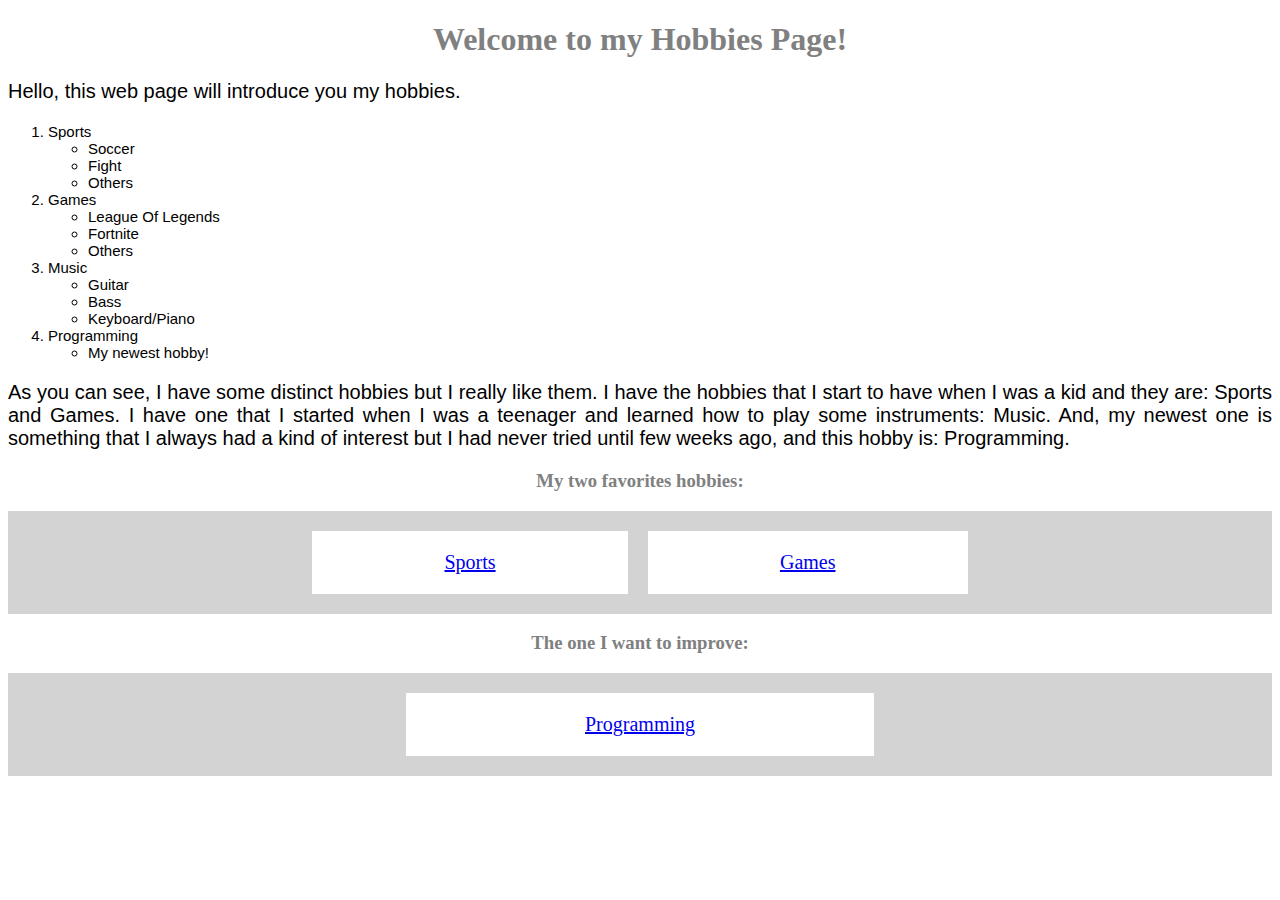
<file: index.html>
<!DOCTYPE html>
<html>
    <head>
        <title>My Web Page!</title>
        <link rel="stylesheet" href="styles.css">
        <meta name="viewport" content="width=device-width, initial-scale=1.0">
        <style>
        @media (min-width: 500px) {
          h3 {
            color: gray;
          }

          .grid {
            background-color: lightgray;
            display: grid;
            padding: 20px;
            grid-column-gap: 20px;
            grid-row-gap: 10px;
            grid-template-columns: auto auto auto auto
          }

          .grid2 {
            background-color: lightgray;
            display: grid;
            padding: 20px;
            grid-column-gap: 20px;
            grid-row-gap: 10px;
            grid-template-columns: auto auto auto
          }

          .grid-item {
            background-color: white;
            font-size: 20px;
            padding: 20px;
            text-align: center;
          }

          .grid-item2 {
            background-color: lightgray;
            padding: 20px;
          }
        }

        @media (max-width: 499px) {
          h3 {
            color: white;
          }

          .grid {
            background-color: gray;
            display: grid;
            padding: 10px;
            grid-column-gap: 10px;
            grid-row-gap: 5px;
            grid-template-columns: auto auto auto auto
          }

          .grid2 {
            background-color: gray;
            display: grid;
            padding: 10px;
            grid-column-gap: 10px;
            grid-row-gap: 5px;
            grid-template-columns: auto auto auto
          }

          .grid-item {

            background-color: black;
            font-size: 10px;
            padding: 10px;
            text-align: center;
          }

          .grid-item2 {
            background-color: gray;
            padding: 10px;
          }
        }

        </style>
    <head>
  <body>
              <h1 style="text-align: center;"></h1>
              <p>Hello, this web page will introduce you my hobbies.</p>
                  <ol>
                      <li>Sports</li>
                        <ul>
                          <li>Soccer</li>
                          <li>Fight</li>
                          <li>Others</li>
                        </ul>
                      <li>Games</li>
                        <ul>
                          <li>League Of Legends</li>
                          <li>Fortnite</li>
                          <li>Others</li>
                        </ul>
                      <li>Music</li>
                        <ul>
                          <li>Guitar</li>
                          <li>Bass</li>
                          <li>Keyboard/Piano</li>
                        </ul>
                      <li>Programming</li>
                        <ul>
                          <li>My newest hobby!</li>
                        </ul>
                  </ol>
              <p align="justify">As you can see, I have some distinct hobbies but I really like them. I have the hobbies that I start to have when I was a kid and they are: Sports and Games. I have one that I started when I was a teenager and learned how to play some instruments: Music. And, my newest one is something that I always had a kind of interest but I had never tried until few weeks ago, and this hobby is: Programming.</p>
              <h3 style="text-align: center;">My two favorites hobbies:</h3>
            <div class="grid">
              <div class="grid-item2"> </div>
              <div class="grid-item"><a href="sports.html">Sports</a></div>
              <div class="grid-item"><a href="games.html">Games</a></div>
              <div class="grid-item2"> </div>
            </div>
            <h3 style="text-align: center;">The one I want to improve:</h3>
            <div class="grid2">
              <div class="grid-item2"> </div>
              <div class="grid-item"><a href="programming.html">Programming</a></div>
              <div class="grid-item2"> </div>
            </div>
  </body>
</html>
</file>
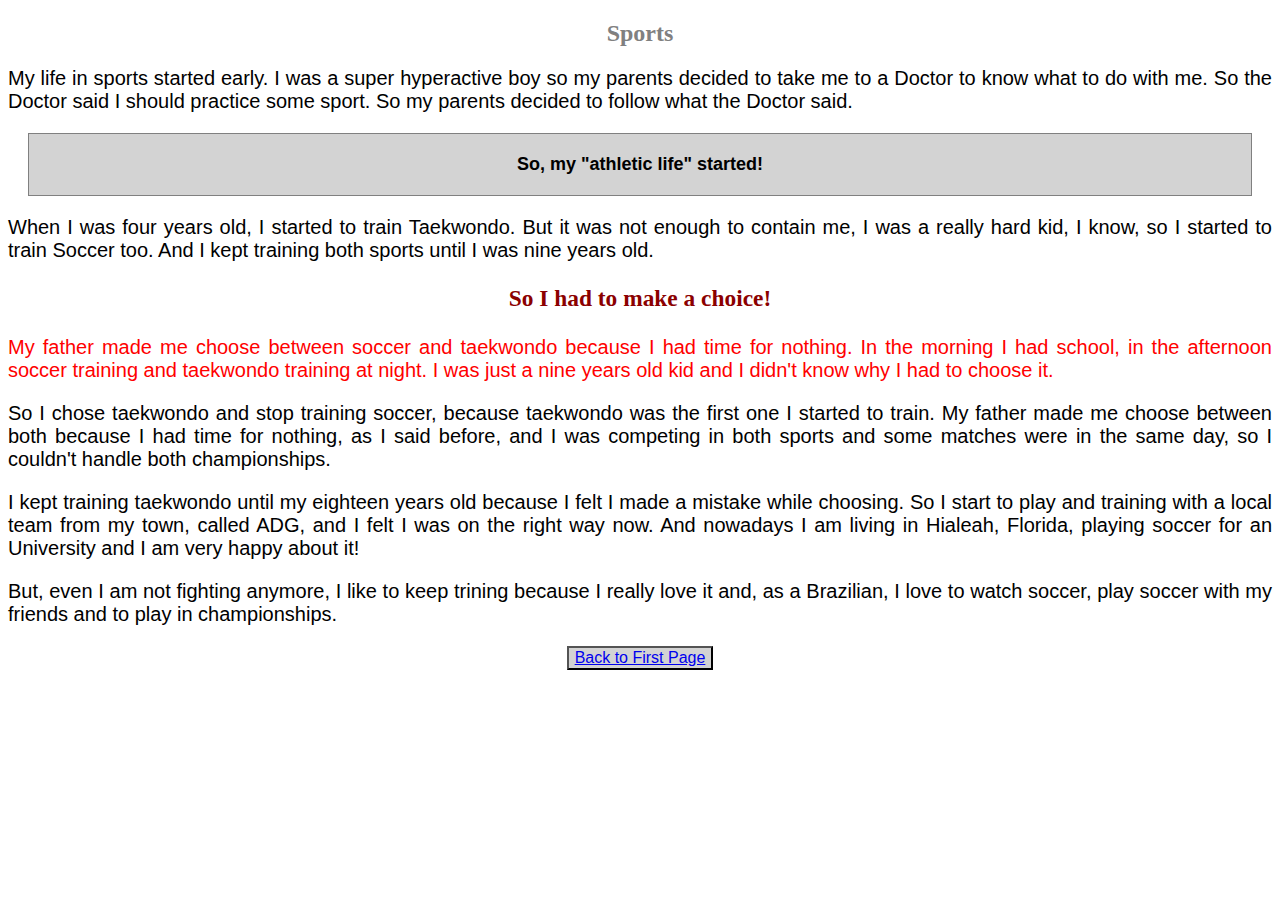
<file: sports.html>
<!DOCTYPE html>
<html>
    <head>
        <title>Hobby: Sports!</title>
          <link rel="stylesheet" href="styles.css">
          <link rel="stylesheet" href="nesting.css">
          <link rel="stylesheet" href="inheritance.css">
          <meta name="viewport" content="width=device-width, initial-scale=1.0">
          <style>
            button {
              display: block;
              margin-left: auto;
              margin-right: auto;
              background-color: lightgray;
            }

          @media (min-width: 500px) {
            h2 {
              color: gray;
            }
          }

          @media (max-width: 499px) {
            h2 {
              color: white;
            }
          }
          </style>
    </head>
          <body>
              <h2 style="text-align: center;">Sports</h2>
              <p align="justify">My life in sports started early. I was a super hyperactive boy so my parents decided to take me to a Doctor to know what to do with me. So the Doctor said I should practice some sport. So my parents decided to follow what the Doctor said.</p>
                <div class="start">So, my "athletic life" started!</div>
              <p align="justify">When I was four years old, I started to train Taekwondo. But it was not enough to contain me, I was a really hard kid, I know, so I started to train Soccer too. And I kept training both sports until I was nine years old.</p>
              <div>
                <h3 style="text-align: center;">So I had to make a choice!</h3>
                <p align="justify">My father made me choose between soccer and taekwondo because I had time for nothing. In the morning I had school, in the afternoon soccer training and taekwondo training at night. I was just a nine years old kid and I didn't know why I had to choose it.</p>
              </div>
              <p align="justify">So I chose taekwondo and stop training soccer, because taekwondo was the first one I started to train. My father made me choose between both because I had time for nothing, as I said before, and I was competing in both sports and some matches were in the same day, so I couldn't handle both championships.</p>
              <p align="justify">I kept training taekwondo until my eighteen years old because I felt I made a mistake while choosing. So I start to play and training with a local team from my town, called ADG, and I felt I was on the right way now. And nowadays I am living in Hialeah, Florida, playing soccer for an University and I am very happy about it!</p>
              <p align="justify">But, even I am not fighting anymore, I like to keep trining because I really love it and, as a Brazilian, I love to watch soccer, play soccer with my friends and to play in championships.</p>
              <button><a href="index.html" style="font-size: 16px;">Back to First Page</a></button>
          </body>
</html>
</file>
<file: styles.css>
@media (min-width: 500px) {
  body {
    background-color: White;
  }

  h1::before {
    color: gray;
    content: "Welcome to my Hobbies Page!";
  }

  p {
    color: black;
    font-family: sans-serif;
    font-size: 20px;
  }

  li {
    color: black;
    font-family: Arial;
    font-size: 15px;
  }
}
@media (max-width: 499px) {
  body {
    background-color: black;
  }

  h1::before {
    color: White;
    content: "Welcome!";
  }

  p {
    color: lightgray;
    font-family: sans-serif;
    font-size: 16px;
  }

  li {
    color: lightgray;
    font-family: Arial;
    font-size: 12px;
  }
}

/*# sourceMappingURL=styles.css.map */
</file>
<file: nesting.css>
div {
  font-size: 20px;
}
div p {
  color: red;
}
div h3 {
  color: darkred;
  text-align: center;
}

/*# sourceMappingURL=nesting.css.map */
</file>
<file: inheritance.css>
.start {
  font-family: sans-serif;
  font-size: 18px;
  font-weight: bold;
  text-align: center;
  border: 1px solid gray;
  padding: 20px;
  margin: 20px;
}

.start {
  background-color: lightgray;
}

/*# sourceMappingURL=inheritance.css.map */
</file>
